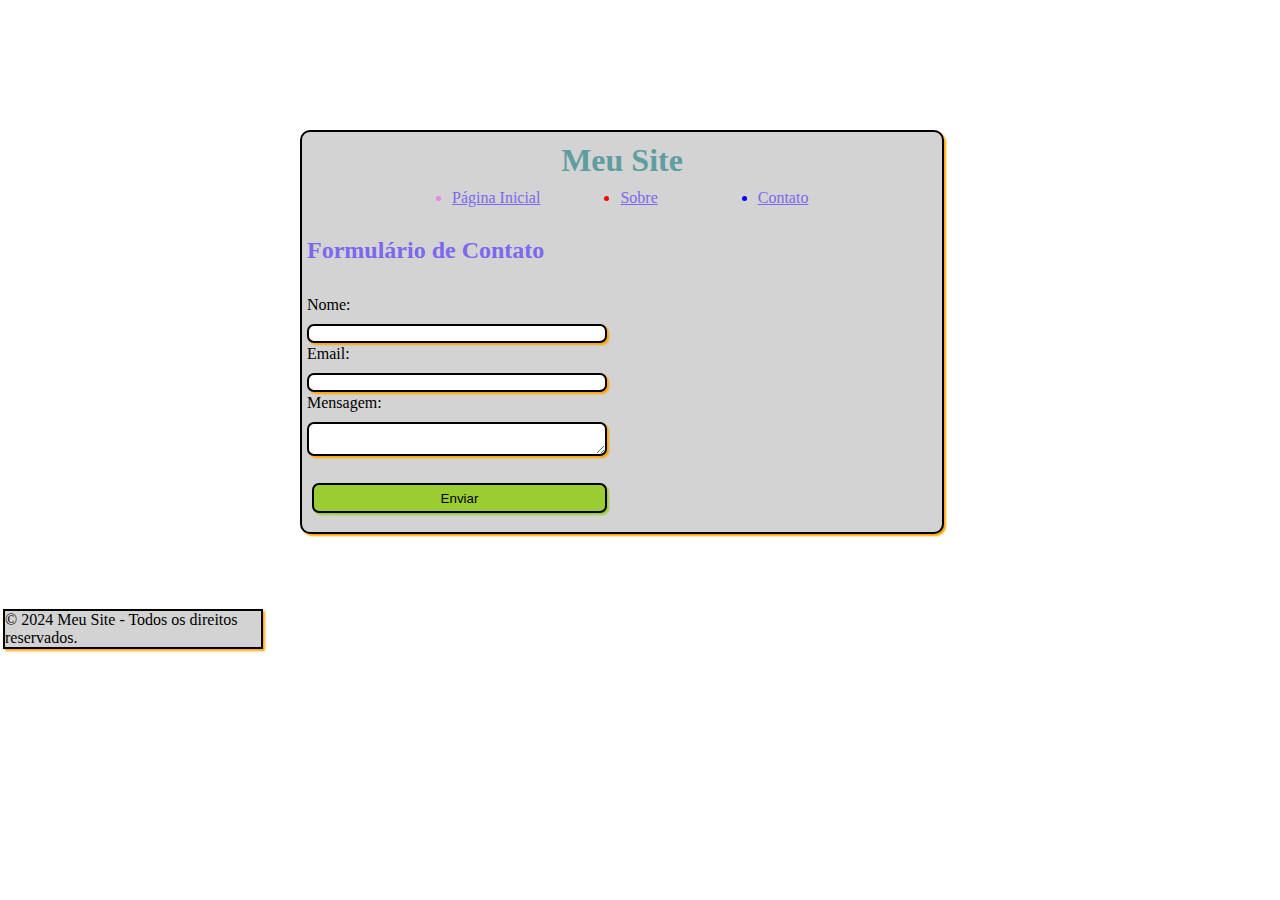
<file: index.html>
<!DOCTYPE html>
<html lang="pt-br">

<head>
    <meta charset="UTF-8">
    <meta name="viewport" content="width=device-width, initial-scale=1.0">
    <title>Formulário</title>
    <link rel="stylesheet" href="style.css">
</head>

<body>
    <div class="juncao">
    <header>
        <h1>Meu Site</h1>
        <nav>
            <ul>
                <li class="pg"><a href="#">Página Inicial</a></li>
                <li class="sobre"><a href="#">Sobre</a></li>
                <li class="contato"><a href="#">Contato</a></li>
            </ul>
        </nav>
    </header>

    <main>
        <h2>Formulário de Contato</h2>
        <form id="myForm" action="resultado.html" method="get">
            <label for="nome">Nome:</label>
            
            <input type="text" id="nome" name="nome" required>

            <label for="email">Email:</label>
            <input type="email" id="email" name="email" required>

            <label for="mensagem">Mensagem:</label>
            <textarea id="mensagem" name="mensagem" required></textarea>

            <button type="submit">Enviar</button>
        </form>
    </main>
    </div>

    <footer>
        <p>&copy; 2024 Meu Site - Todos os direitos reservados.</p>
    </footer>

    <script src="script.js"></script>
</body>

</html>
</file>
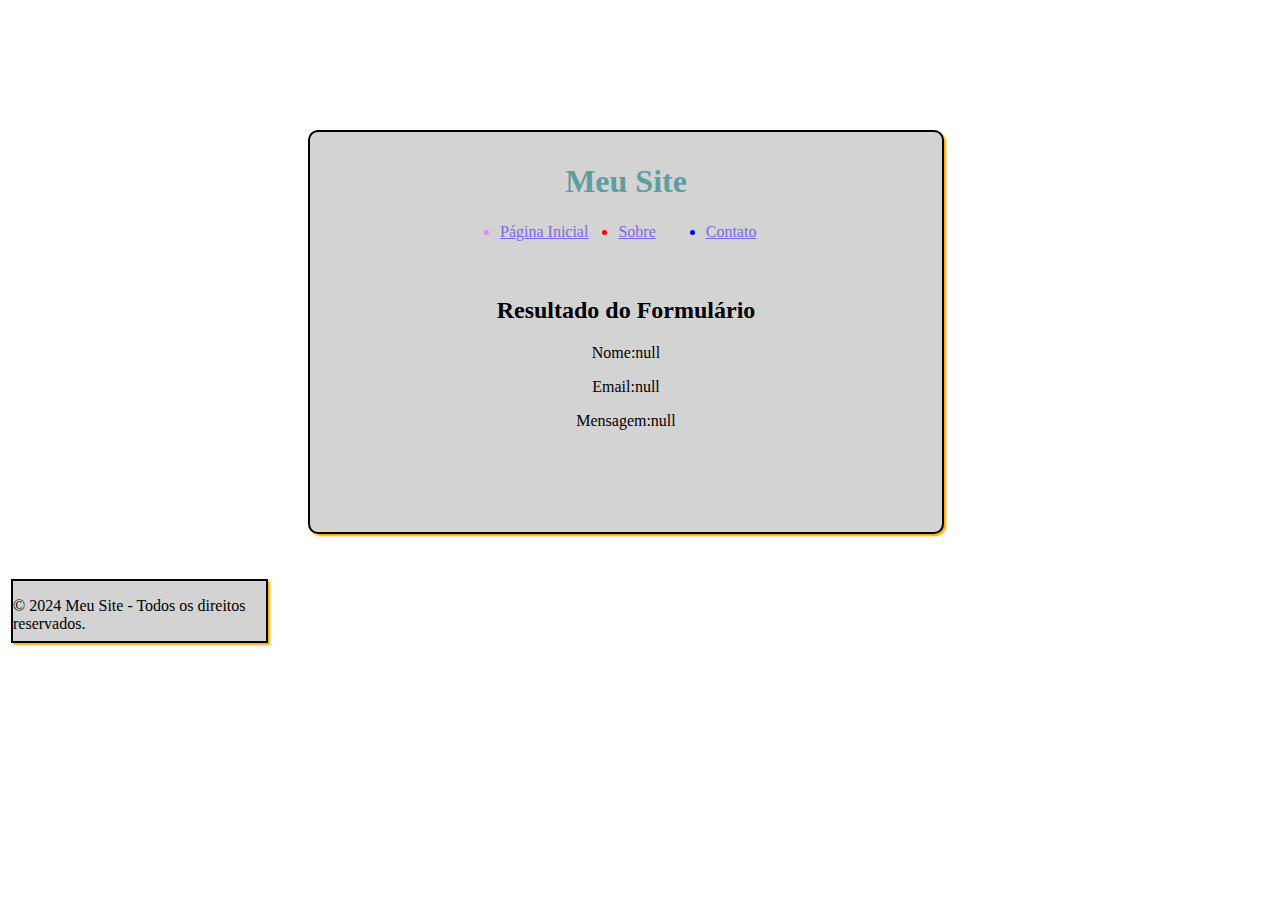
<file: resultado.html>
<!DOCTYPE html>
<html lang="pt-br">

<head>
    <meta charset="UTF-8">
    <meta name="viewport" content="width=device-width, initial-scale=1.0">
    <title>Resultado do Formulário</title>
    <link rel="stylesheet" href="style1.css">
</head>

<body>
    <div class="juncao">
    <header>
        <h1>Meu Site</h1>
        <nav>
            <ul>
                <li class="pg"><a href="#">Página Inicial</a></li>
                <li class="sobre"><a href="#">Sobre</a></li>
                <li class="contato"><a href="#">Contato</a></li>
            </ul>
        </nav>
    </header>

    <main>
        <h2>Resultado do Formulário</h2>
        <div id="resultado" class="resultado">
            <p id="nomeResultado">Nome:</p>
            <p id="emailResultado">Email:</p>
            <p id="mensagemResultado">Mensagem:</p>
        </div>
    </main>
</div>

    <footer>
        <p>&copy; 2024 Meu Site - Todos os direitos reservados.</p>
    </footer>

    <script src="script.js"></script>
</body>

</html>
</file>
<file: style.css>
*{
    margin: 0;
    padding: 0;
}

body{
    background-image: url("https://dbdzm869oupei.cloudfront.net/img/vinylrugs/preview/46933.png");

    background-size:cover;
}

header{
    color: black;
}

.juncao{
    background-color: LightGrey;
    color: black ;
    width: 50%;
    height: 400px;
    border: 2px solid black;
    border-radius: 10px;
    box-shadow: 2px 2px 2px orange;
    margin-top: 130px;
    margin-left: 300px;
}

h1{
    color: CadetBlue;
    font-family: fantasy;
    text-align: center;
    padding-top: 10px;
    
}

ul{
    display: flex;
    
    
}

a{
    color: MediumSlateBlue;
}

.sobre{
    margin-left: 80px;
    margin-top: 10px;
    color: red
    
}

.contato{
    margin-left: 100px;
    margin-top: 10px;
    color: blue;
   
}

.pg{
    margin-left: 150px;
    margin-top: 10px;
    color: violet;
}

h2{
    padding-top: 30px;
    color: MediumSlateBlue;
    font-family: fantasy;
    padding-left: 5px;
}

form{
    display:grid;
    width: 300px;
    padding-top: 30px;
    padding-left: 5px;
    
}

label{
    padding-top: 2px;
    padding-bottom: 10px;
    font-family: 'Times New Roman', Times, serif;  
}

#nome{
    border-radius: 7px;
    border: 2px solid black ;
    box-shadow: 2px 2px 2px orange;
}

#email{
    border-radius: 7px;
    border: 2px solid black ;
    box-shadow: 2px 2px 2px orange;
}  

#mensagem{
    border-radius:7px;
    border: 2px solid black ;
    box-shadow: 2px 2px 2px orange; 

}

button{
    margin-top: 27px;
    border: 2px solid black;
    box-shadow: 2px 2px 2px yellowgreen;
    border-radius: 7px;
    height: 30px;
    background-color: YellowGreen;
    transition: transform 200ms ease-in-out;
    margin-left: 5px;
    cursor: pointer;
}

button:hover{
    transform: scale(1.05);
}

footer{
    background-color: LightGrey;
    margin-top: 75px;
    width: 20%;
    margin-left: 3px;
    border: 2px solid black;
    box-shadow: 2px 2px 2px orange;
    
}
</file>
<file: style1.css>
body{
    background-image: url("https://dbdzm869oupei.cloudfront.net/img/vinylrugs/preview/46933.png");

    background-size:cover;
    }

    header{
        color: black;
    }
    
    .juncao{
        background-color: LightGrey;
        color: black ;
        width: 50%;
        height: 400px;
        border: 2px solid black;
        border-radius: 10px;
        box-shadow: 2px 2px 2px orange;
        margin-top: 130px;
        margin-left: 300px;
    }

    h1{
        color: CadetBlue;
        font-family: fantasy;
        text-align: center;
        padding-top: 10px;
        
    }

    ul{
        display: flex;
        
        
    }
    
    a{
        color: MediumSlateBlue;
    }
    
    .sobre{
        margin-left: 30px;
        margin-top: 1px;
        color: red
        
    }
    
    .contato{
        margin-left: 50px;
        margin-top: 1px;
        color: blue;
       
    }
    
    .pg{
        margin-left: 150px;
        margin-top: 1px;
        color: violet;
        
    }

    main{
        padding-top: 20px;
        text-align: center;
        font-family: 'Times New Roman', Times, serif;
    }

    footer{
        background-color: LightGrey;
        margin-top: 45px;
        width: 20%;
        height: 60px;
        margin-left: 3px;
        border: 2px solid black;
        box-shadow: 2px 2px 2px orange;
        
    }
</file>
